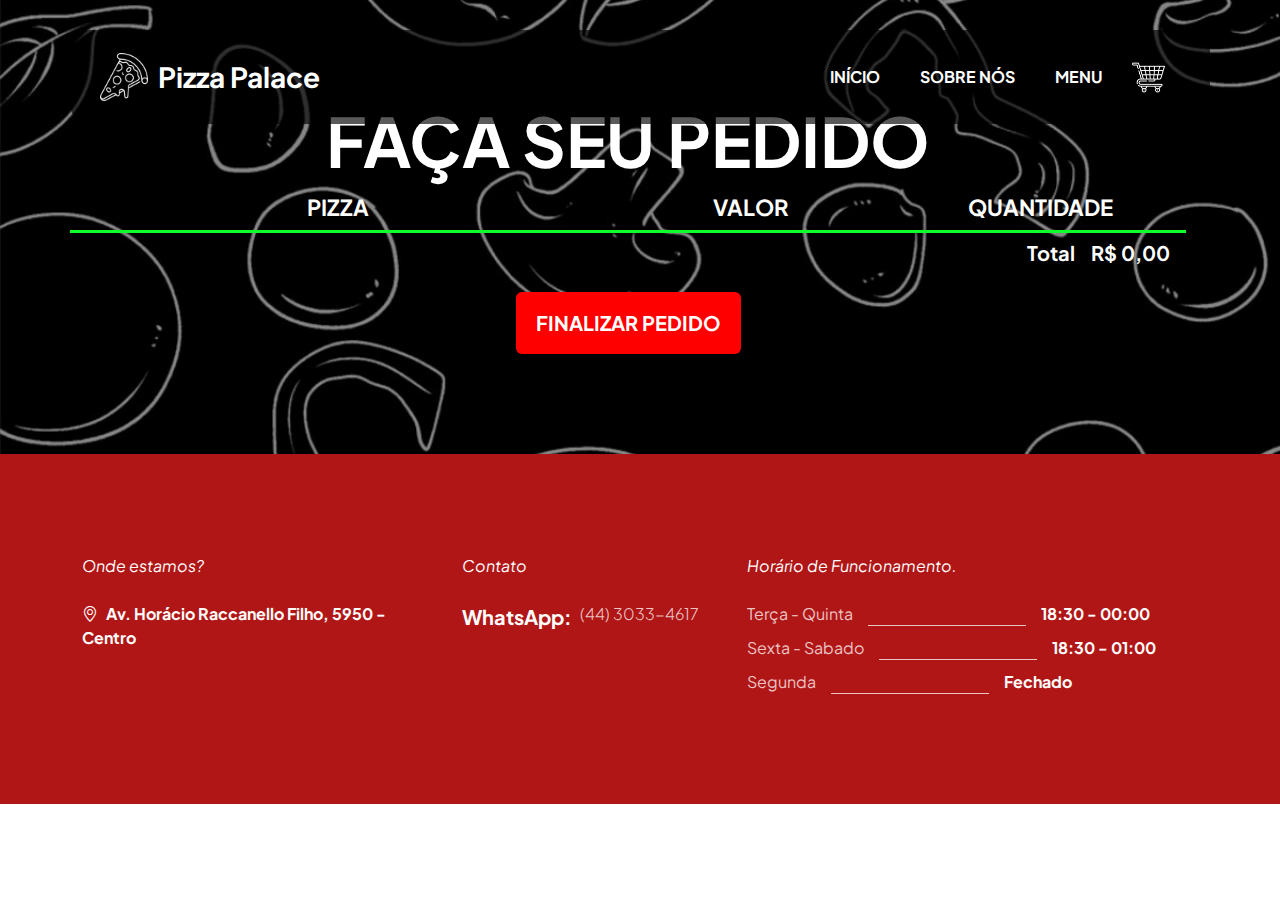
<file: Carrinho.html>
<!doctype html>
<html lang="pt-br">

<head>
    <meta charset="utf-8">
    <meta name="viewport" content="width=device-width, initial-scale=1">

    <meta name="description" content="">
    <meta name="author" content="">

    <title>Pizza Palace</title>
    <style>
        body {
            text-align: left;
        }

        h1 {
            text-align: center;
            color: aliceblue;
            height: 10px;
        }
    </style>

    <!-- CSS FILES -->
    <link rel="preconnect" href="https://fonts.googleapis.com">

    <link rel="preconnect" href="https://fonts.gstatic.com" crossorigin>

    <link rel="shortcut icon" type="logo" href="images/Logo para Pizzaria Palace.png">

    <link
        href="https://fonts.googleapis.com/css2?family=Plus+Jakarta+Sans:ital,wght@0,200;0,400;0,600;0,700;1,200;1,700&display=swap"
        rel="stylesheet">

    <link href="css/bootstrap.min.css" rel="stylesheet">

    <link href="css/bootstrap-icons.css" rel="stylesheet">

    <link href="css/tooplate-barista.css" rel="stylesheet">
    <!--

Tooplate 2137 Barista

https://www.tooplate.com/view/2137-barista-cafe

Bootstrap 5 HTML CSS Template

-->
</head>

<body class="reservation-page">

    <main>
        <nav class="navbar navbar-expand-lg">
            <div class="container">
                <a class="navbar-brand d-flex align-items-center" href="index.html">
                    <img src="images/pizza.png" class="navbar-brand-image img-fluid" alt="Pizza escorrendo">
                    Pizza Palace
                </a>
                <button class="navbar-toggler" type="button" data-bs-toggle="collapse" data-bs-target="#navbarNav"
                    aria-controls="navbarNav" aria-expanded="false" aria-label="Toggle navigation">
                    <span class="navbar-toggler-icon"></span>
                </button>

                <div class="collapse navbar-collapse" id="navbarNav">
                    <ul class="navbar-nav ms-lg-auto">
                        <li class="nav-item">
                            <a class="nav-link" href="index.html#section_1">INÍCIO</a>
                        </li>

                        <li class="nav-item">
                            <a class="nav-link" href="index.html#section_2">SOBRE NÓS</a>
                        </li>

                        <li class="nav-item">
                            <a class="nav-link" href="index.html#section_3">MENU</a>
                        </li>

                    </ul>

                    <div class="ms-lg-3">
                        <a class="btn custom-btn custom-border-btn" href="Carrinho.html">
                            <img src="/images/carrinho-de-compras.png" class="navbar-brand-carrinho" alt="Carrinho">
                            <i class="bi-arrow-up-right ms-2"></i>
                        </a>
                    </div>
                </div>
            </div>
        </nav>

        <section class="booking-section section-padding d-flex justify-content-center align-items-center">
            <div class="row align-items-center"></div>
            <section class="container normal-section">
                <h2 class="align-items-center">FAÇA SEU PEDIDO</h2>

                <table class="cart-table">
                    <thead>
                        <tr>
                            <th class="table-head-item first-col">Pizza</th>
                            <th class="table-head-item second-col">Valor</th>
                            <th class="table-head-item third-col">Quantidade</th>
                        </tr>
                    </thead>

                    <tbody>
                        <tr class="cart-product">
                            <!--<td class="product-identification align-items-center">
                                <strong class="cart-product-title">CAMPONESA</strong>
                            </td>
                            <td>
                                <span class="cart-product-price">R$ 30,00</span>
                            </td>
                            <td>
                                <input type="number" value="2" min="0" class="product-qtd-input">
                                <button type="button" class="remove-product-button">Remover</button>
                            </td>
                        </tr>
                        <tr class="cart-product">
                            <td class="product-identification align-items-center">
                                <strong class="cart-product-title">DONZELA</strong>
                            </td>
                            <td>
                                <span class="cart-product-price">R$ 32,00</span>
                            </td>
                            <td>
                                <input type="number" value="1" min="0" class="product-qtd-input">
                                <button type="button" class="remove-product-button">Remover</button>
                            </td>
                        </tr>-->
                    </tbody>

                    <tfoot>
                        <tr>
                            <td colspan="3" class="cart-total-container">
                                <strong>Total</strong>
                                <span>R$ 0,00</span>
                            </td>
                        </tr>
                    </tfoot>
                </table>
                <button type="button" class="purchase-button">Finalizar Pedido</button>
            </section>


            </div>
            </div>

            </div>
            </div>
        </section>


        <footer class="site-footer">
            <div class="container">
                <div class="row">

                    <div class="col-lg-4 col-12 me-auto">
                        <em class="text-white d-block mb-4">Onde estamos?</em>

                        <strong class="text-white">
                            <i class="bi-geo-alt me-2"></i>Av. Horácio Raccanello Filho, 5950 - Centro
                        </strong>


                    </div>

                    <div class="col-lg-3 col-12 mt-4 mb-3 mt-lg-0 mb-lg-0">
                        <em class="text-white d-block mb-4">Contato</em>

                        <p class="d-flex mb-1">
                            <strong class="me-2">WhatsApp:</strong>
                            <a href="tel: (44) 3033 4617" class="site-footer-link">
                                (44)
                                3033-4617
                            </a>
                        </p>
                    </div>


                    <div class="col-lg-5 col-12">
                        <em class="text-white d-block mb-4">Horário de Funcionamento.</em>

                        <ul class="opening-hours-list">
                            <li class="d-flex">
                                Terça - Quinta
                                <span class="underline"></span>

                                <strong>18:30 - 00:00</strong>
                            </li>

                            <li class="d-flex">
                                Sexta - Sabado
                                <span class="underline"></span>

                                <strong>18:30 - 01:00</strong>
                            </li>

                            <li class="d-flex">
                                Segunda
                                <span class="underline"></span>

                                <strong>Fechado</strong>
                            </li>
                        </ul>
                    </div>


                </div>
        </footer>
    </main>


    <!-- JAVASCRIPT FILES -->
    <script src="js/jquery.min.js"></script>
    <script src="js/bootstrap.min.js"></script>
    <script src="js/jquery.sticky.js"></script>
    <script src="js/carrinho.js"></script>

</body>

</html>
</file>
<file: css/tooplate-barista.css>
/*

Tooplate 2137 Barista

https://www.tooplate.com/view/2137-barista-cafe

*/

/*---------------------------------------
  CUSTOM PROPERTIES ( VARIABLES )             
-----------------------------------------*/
:root {
  --white-color: #ffffff;
  --primary-color: #BC6C25;
  --secondary-color: #10fc2b;
  /*COR DO SOBRE NÓS GIF*/
  --section-bg-color: #b11616;
  /* COR DO SOBRE NÓS TIME*/
  --custom-btn-bg-color: #10fc2b;
  --custom-btn-bg-hover-color: #DDA15E;
  --dark-color: #000000;
  --p-color: #717275;
  --border-color: #7fffd4;
  --link-hover-color: #E76F51;

  --body-font-family: 'Plus Jakarta Sans', sans-serif;

  --h1-font-size: 68px;
  --h2-font-size: 50px;
  --h3-font-size: 48px;
  --h4-font-size: 28px;
  --h5-font-size: 24px;
  --h6-font-size: 22px;
  --p-font-size: 20px;
  --btn-font-size: 16px;
  --form-btn-font-size: 18px;
  --menu-font-size: 16px;

  --border-radius-large: 100px;
  --border-radius-medium: 20px;
  --border-radius-small: 10px;

  --font-weight-thin: 200;
  --font-weight-light: 300;
  --font-weight-normal: 400;
  --font-weight-bold: 700;
}

body {
  background-color: var(--white-color);
  font-family: var(--body-font-family);
}


/*---------------------------------------
  TYPOGRAPHY               
-----------------------------------------*/

h2,
h3,
h4,
h5,
h6 {
  color: var(--white-color);
}

h1,
h2,
h3,
h4,
h5,
h6 {
  font-weight: var(--font-weight-bold);
}

h1 {
  font-size: var(--h1-font-size);
}

h2 {
  font-size: var(--h1-font-size);
  text-align: center;
  color: #ffffff;
}

h3 {
  font-size: var(--h3-font-size);
}

h4 {
  font-size: var(--h4-font-size);
}

h5 {
  font-size: var(--h5-font-size);
}

h6 {
  font-size: var(--h6-font-size);
}

p {
  color: var(--p-color);
  font-size: var(--p-font-size);
  font-weight: var(--font-weight-light);
}

ul li {
  color: var(--p-color);
  font-size: var(--p-font-size);
  font-weight: var(--font-weight-light);
}

a,
button {
  touch-action: manipulation;
  transition: all 0.3s;
}

a {
  display: inline-block;
  color: var(--primary-color);
  text-decoration: none;
}

a:hover {
  color: var(--link-hover-color);
}

b,
strong {
  font-weight: var(--font-weight-bold);
}


/*---------------------------------------
  SECTION               
-----------------------------------------*/
.section-padding {
  padding-top: 100px;
  padding-bottom: 100px;
}

.section-bg {
  background-color: var(--section-bg-color);
}

.section-overlay {
  background-color: var(--dark-color);
  position: absolute;
  z-index: 9;
  top: 0;
  left: 0;
  pointer-events: none;
  width: 100%;
  height: 100%;
  opacity: 0.65;
}

.section-overlay+.container {
  position: relative;
  z-index: 22;
}

.back-top-icon {
  font-size: var(--h1-font-size);
}


/*---------------------------------------
  TIMELINE               
-----------------------------------------*/
.timeline {
  position: relative;
  max-width: 1200px;
  margin: 0 auto;
}

.timeline::after {
  content: '';
  position: absolute;
  width: 5px;
  background-color: var(--white-color);
  top: 0;
  bottom: 0;
  left: 50%;
  margin-left: -3px;
}

.timeline-container {
  padding: 10px 40px;
  padding-top: 0;
  position: relative;
  background-color: inherit;
  width: 50%;
}

.timeline-container::after {
  content: '';
  position: absolute;
  width: 25px;
  height: 25px;
  right: -12px;
  background-color: var(--white-color);
  border: 5px solid #7c5c52;
  top: 15px;
  border-radius: 50%;
  z-index: 1;
}

.timeline-container-left {
  left: 0;
}

.timeline-container-right {
  left: 50%;
}

.timeline-container-left::before {
  content: " ";
  height: 0;
  position: absolute;
  top: 9px;
  width: 0;
  z-index: 1;
  right: 25px;
  border: medium solid white;
  border-width: 20px 0 20px 20px;
  border-color: transparent transparent transparent white;
}

.timeline-container-right::before {
  content: " ";
  height: 0;
  position: absolute;
  top: 9px;
  width: 0;
  z-index: 1;
  left: 25px;
  border: medium solid white;
  border-width: 20px 20px 20px 0;
  border-color: transparent white transparent transparent;
}

.timeline-container-right::after {
  left: -13px;
}

.timeline-content {
  padding: 5px;
  background-color: var(--white-color);
  position: relative;
  border-radius: var(--border-radius-medium);
}

@media screen and (max-width: 991px) {
  .timeline::after {
    left: 31px;
  }

  .timeline-container {
    width: 100%;
    padding-left: 70px;
    padding-right: 25px;
  }

  .timeline-container::before {
    left: 58px;
    border: medium solid white;
    border-width: 20px 20px 20px 0;
    border-color: transparent white transparent transparent;
  }

  .timeline-container-left::after,
  .timeline-container-right::after {
    left: 6px;
  }

  .timeline-container-right {
    left: 0%;
  }
}


/*---------------------------------------
  CUSTOM BUTTON               
-----------------------------------------*/
.custom-btn {
  background: var(--custom-btn-bg-color);
  border: 2px solid transparent;
  border-radius: var(--border-radius-large);
  color: var(--white-color);
  font-size: var(--btn-font-size);
  font-weight: var(--font-weight-bold);
  line-height: normal;
  transition: all 0.3s;
  padding: 12px 28px;
}

.custom-btn:hover {
  background: var(--custom-btn-bg-hover-color);
  color: var(--white-color);
}

.custom-border-btn {
  background: transparent;
  border: 1px transparent;
  color: var(--white-color);
}

.custom-border-btn:hover {
  background: #10fc2b;
  color: var(--secondary-color);
}

.custom-btn-bg-white {
  border-color: var(--white-color);
  color: var(--white-color);
}

.custom-btn-italic {
  font-style: italic;
}


/*---------------------------------------
  NAVIGATION BAR & OFFCANVAS              
-----------------------------------------*/
.sticky-wrapper {
  position: absolute;
  z-index: 999999;
  top: 0;
  right: 0;
  left: 0;
}

.sticky-wrapper.is-sticky .container {
  background: rgba(0, 0, 0, 0.65);
  border-radius: var(--border-radius-medium);
  padding: 15px 30px;
}

.navbar {
  background: transparent;
  z-index: 999999;
  padding-top: 30px;
  padding-bottom: 30px;
}

.navbar .container {
  /*cor da nav bar*/
  background: rgba(0, 0, 0, 0.65);
  border-radius: var(--border-radius-medium);
  padding: 15px 30px;
}

.navbar-brand,
.navbar-brand:hover {
  font-size: var(--h4-font-size);
  font-weight: var(--font-weight-bold);
  display: block;
  color: var(--white-color);
}

.navbar .navbar-brand-image {
  filter: brightness(0) invert(1);
}

.navbar-brand-image {
  width: 48px;
  height: auto;
  margin-right: 10px;
}

.navbar .navbar-brand-carrinho {
  filter: brightness(0) invert(1);
}

.navbar-brand-carrinho {
  width: 33px;
  height: auto;
  margin-right: 5px;
}

.navbar .custom-btn {
  padding: 10px 10px;
}

.navbar-expand-lg .navbar-nav .nav-link {
  border-radius: var(--border-radius-large);
  margin: 10px;
  padding: 10px;
}

.navbar-nav .nav-link {
  display: inline-block;
  color: var(--white-color);
  font-size: var(--menu-font-size);
  font-weight: var(--font-weight-bold);
  padding-top: 15px;
  padding-bottom: 15px;
}

.navbar-nav .nav-link.active,
.navbar-nav .nav-link:hover {
  color: var(--secondary-color);
}

.navbar .dropdown-menu {
  background: var(--white-color);
  box-shadow: 0 1rem 3rem rgba(0, 0, 0, 0.765).175;
  border: 0;
  display: inherit;
  opacity: 0;
  min-width: 9rem;
  margin-top: 20px;
  padding: 13px 0 10px 0;
  transition: all 0.3s;
  pointer-events: none;
}

.navbar .dropdown-menu::before {
  content: "";
  width: 0;
  height: 0;
  border-left: 20px solid transparent;
  border-right: 20px solid transparent;
  border-bottom: 15px solid var(--white-color);
  position: absolute;
  top: -10px;
  left: 10px;
}

.navbar .dropdown-item {
  display: inline-block;
  color: var(--p-color);
  font-size: var(--menu-font-size);
  font-weight: var(--font-weight-medium);
  position: relative;
}

.navbar .dropdown-item.active,
.navbar .dropdown-item:active,
.navbar .dropdown-item:focus,
.navbar .dropdown-item:hover {
  background: transparent;
  color: var(--link-hover-color);
}

.navbar .dropdown-toggle::after {
  content: "\f282";
  display: inline-block;
  font-family: bootstrap-icons !important;
  font-size: var(--menu-font-size);
  font-style: normal;
  font-weight: normal !important;
  font-variant: normal;
  text-transform: none;
  line-height: 1;
  vertical-align: -.125em;
  -webkit-font-smoothing: antialiased;
  -moz-osx-font-smoothing: grayscale;
  position: relative;
  left: 2px;
  border: 0;
}

@media screen and (min-width: 992px) {
  .navbar .dropdown:hover .dropdown-menu {
    opacity: 1;
    margin-top: 0;
    pointer-events: auto;
  }
}

.navbar-toggler {
  border: 0;
  padding: 0;
  cursor: pointer;
  margin: 0;
  width: 30px;
  height: 35px;
  outline: none;
}

.navbar-toggler:focus {
  outline: none;
  box-shadow: none;
}

.navbar-toggler[aria-expanded="true"] .navbar-toggler-icon {
  background: transparent;
}

.navbar-toggler[aria-expanded="true"] .navbar-toggler-icon:before,
.navbar-toggler[aria-expanded="true"] .navbar-toggler-icon:after {
  transition: top 300ms 50ms ease, -webkit-transform 300ms 350ms ease;
  transition: top 300ms 50ms ease, transform 300ms 350ms ease;
  transition: top 300ms 50ms ease, transform 300ms 350ms ease, -webkit-transform 300ms 350ms ease;
  top: 0;
}

.navbar-toggler[aria-expanded="true"] .navbar-toggler-icon:before {
  transform: rotate(45deg);
}

.navbar-toggler[aria-expanded="true"] .navbar-toggler-icon:after {
  transform: rotate(-45deg);
}

.navbar-toggler .navbar-toggler-icon {
  background: var(--white-color);
  transition: background 10ms 300ms ease;
  display: block;
  width: 30px;
  height: 2px;
  position: relative;
}

.navbar-toggler .navbar-toggler-icon:before,
.navbar-toggler .navbar-toggler-icon:after {
  transition: top 300ms 350ms ease, -webkit-transform 300ms 50ms ease;
  transition: top 300ms 350ms ease, transform 300ms 50ms ease;
  transition: top 300ms 350ms ease, transform 300ms 50ms ease, -webkit-transform 300ms 50ms ease;
  position: absolute;
  right: 0;
  left: 0;
  background: var(--white-color);
  width: 30px;
  height: 2px;
  content: '';
}

.navbar-toggler .navbar-toggler-icon::before {
  top: -8px;
}

.navbar-toggler .navbar-toggler-icon::after {
  top: 8px;
}


/*---------------------------------------
  HERO        
-----------------------------------------*/
.hero-section {
  background: image('images/pizza_gif.gif');
  position: relative;
  overflow: hidden;
  min-height: 620px;
  text-align: center;
}

.hero-section::after {
  content: "";
  position: absolute;
  top: 55%;
  left: 50%;
  transform: translate(-55%, -50%) rotate(45deg);
  width: 250px;
  height: 350px;
  pointer-events: none;
}

@media screen and (min-width: 991px) {
  .hero-section {
    height: 100vh;
  }
}

.hero-section h1 {
  color: var(--white-color);
}

.hero-section h2 {
  color: var(--white-color);
}

.small-text {
  color: var(--secondary-color);
}

.hero-section .custom-border-btn {
  border-color: transparent;
}

.hero-section .container {
  position: relative;
  z-index: 9;
}

.hero-slides {
  background-image: url('https://img.freepik.com/fotos-premium/pizza-em-um-fundo-preto-com-fogo-e-fumaca-closeup_856795-5855.jpg');
  width: 100%;
  height: 100%;
  position: absolute !important;
  min-height: 100%;
  background-size: cover;
  background-repeat: no-repeat;
  background-position: center center;
}

.opening-hours-list {
  margin: 0;
  padding: 0;
}

.opening-hours-list li {
  color: rgba(255, 255, 255, 0.75);
  font-size: var(--btn-font-size);
  font-weight: var(--font-weight-normal);
  margin-bottom: 10px;
}

.opening-hours-list li .underline {
  background-color: rgba(255, 255, 255, 0.75);
  width: 35%;
  height: 1px;
  margin: auto 15px 0 15px;
}


/*---------------------------------------
  ABOUT              
-----------------------------------------*/
.about-section {
  background-color: var(--secondary-color);
  position: relative;
}

.about-section .ratio {
  border-radius: var(--border-radius-medium);
}

.custom-video {
  border-radius: var(--border-radius-medium);
  width: 100%;
  height: 100%;
  object-fit: cover;
}

.about-image-wrap {
  border-radius: var(--border-radius-medium);
  position: relative;
  overflow: hidden;
}

.about-video-info {
  /*cor imagem sobre nós*/
  background-image: linear-gradient(to bottom, rgba(0, 0, 0, 0.35));
  border-radius: var(--border-radius-medium);
  bottom: 0;
  height: auto;
  padding: 50px;
}

.about-video-info h4 {
  color: var(--white-color);
}

.about-section h6 {
  color: var(--secondary-color);
}

.team-block-wrap {
  background-color: var(--secondary-color);
  border-radius: var(--border-radius-medium);
  position: relative;
  overflow: hidden;
  max-height: 450px;
  cursor: pointer;
}

.team-block-wrap:hover .team-block-image {
  transform: scale(1.2);
}

.team-block-image-wrap {
  width: 100%;
}

.team-block-image {
  display: block;
  object-fit: cover;
  width: 100%;
  height: 100%;
  transition: all 0.3s;
}

.team-block-info {
  background-image: linear-gradient(to bottom, rgba(0, 0, 0, 0.35), rgba(188, 108, 37, 1));
  position: absolute;
  z-index: 2;
  top: 0;
  right: 0;
  bottom: 0;
  left: 0;
  padding: 30px;
}

.team-block-info .badge {
  margin: auto;
  top: 2px;
  bottom: 0;
}


/*---------------------------------------
  OUR MENU              
-----------------------------------------*/
.menu-section {
  background-color: #000000;
  background-repeat: no-repeat;
  background-size: cover;
}

.menu-block-wrap {
  /*COR DE FUNDO MENU*/
  background: #f9090988;
  border-radius: var(--border-radius-medium);
  padding: 45px;
}

.menu-block .border-top {
  border-top-color: rgba(255, 255, 255, 0.35) !important;
}

.menu-block h6 {
  color: var(--white-color);
}

.menu-block small {
  color: rgba(255, 255, 255, 0.692);
}

.menu-block strong {
  color: var(--secondary-color);
}

.menu-block-image {
  border-radius: 100%;
  width: 350px;
  height: 350px;
  object-fit: cover;
  display: block;
  margin: auto;
  cursor: pointer;
}

/*---------------------------------------
  OUR CARRINHO             
-----------------------------------------*/
.menu-carrinho {
  background-repeat: no-repeat;
  background-size: cover;
}

.menu-carrinho-wrap {
  /*COR DE FUNDO MENU*/
  background: #01010196;
  border-radius: var(--border-radius-medium);
  padding: 45px;
}

.menu-carrinho .border-top {
  border-top-color: rgba(255, 255, 255, 0.35) !important;
}

.menu-carrinho h6 {
  color: var(--white-color);
}

.menu-carrinho small {
  color: rgba(255, 255, 255, 0.692);
}

.menu-carrinho strong {
  color: var(--secondary-color);
}

.menu-carrinho-image {
  border-radius: 100%;
  width: 350px;
  height: 350px;
  object-fit: cover;
  display: block;
  margin: auto;
  cursor: pointer;
}

.badge {
  background-color: #000000;
  font-size: 12px;
  position: relative;
  bottom: 4px;
  padding-bottom: 6px;
}

.badge::before {
  content: "";
  position: absolute;
  top: 0;
  bottom: 0;
  left: -5px;
  border-top: 10px solid transparent;
  border-bottom: 10px solid transparent;
  border-right: 10px solid #000000;
}

/*seção carrinho*/

.normal-section+.normal-section {
  margin-top: 80px;
}

.products-container {
  display: flex;
  flex-wrap: wrap;
  justify-content: space-between;
  gap: 40px;
}

.movie-product {
  display: flex;
}

.product-title {
  font-size: 22px;
  margin-bottom: 2px;
  font-weight: var(--font-weight-bold);
  color: #eee;

}

.product-price-container {
  margin-top: 8px;
  width: 100%;
  display: flex;
  justify-content: flex-end;
  align-items: center;
}

.product-price {
  margin-right: 12px;
  font-family: 'Plus Jakarta Sans', sans-serif;
  font-weight: bold;
}

.button-hover-background {
  background: var(--secondary-color);
  color: var(--white);
  border: 3px solid var(--secondary-color);
  border-radius: 6px;
  padding: 4px 2px;
  font-weight: bold;

  transition: 0.2s;
}

.button-hover-background:hover {
  background: transparent;
  color: var(--red);
}

/* tabela carrinho de compras */
.cart-table {
  width: 100%;
  border-collapse: collapse;
  color: #ffffff;
  font-weight: bold;
  text-align: center;
}

.table-head-item {
  text-align: center;
  border-bottom: 3px solid var(--secondary-color);
  padding-bottom: 6px;
  text-transform: uppercase;
  font-size: 22px;
}

.second-col,
.third-col {
  width: 26%;
}

.cart-product td {
  padding: 8px 0;
}

.product-identification {
  display: flex;
  align-items: center;
  height: auto;
}

.cart-product-image {
  width: 120px;
  height: 70px;
}

.cart-product-title {
  margin-left: 230px;
  font-size: 20px;
  color: #eee;
  text-align: center;
}

.cart-product-price {
  font-family: 'Plus Jakarta Sans', sans-serif;
  color: #ffffff;
  font-size: 19px;
}

.product-qtd-input {
  width: 48px;
  height: 34px;
  border-radius: 6px;
  border: 2px solid var(--secondary-color);
  text-align: center;
  background: #eee;
}

.remove-product-button {
  margin-left: 12px;
  background: #ff0000;
  color: var(--white-color);
  padding: 10px 8px;
  border: 0;
  border-radius: 6px;

  transition: filter 0.2s;
}

.remove-product-button:hover {
  filter: brightness(0.8);
}

.cart-total-container {
  border-top: 2px solid var(--secondary-color);
  text-align: end;
  padding: 6px 16px 0 0;
  font-size: 20px;
}

.cart-total-container strong {
  margin-right: 12px;
}

.purchase-button {
  display: flex;
  margin: 24px auto 0;
  background: #ff0000;
  color: var(--white-color);
  border: 0;
  border-radius: 6px;
  padding: 16px 20px;
  text-transform: uppercase;
  font-size: 20px;
  font-weight: bold;

  transition: filter 0.2s;
}

.purchase-button:hover {
  filter: brightness(0.8);
}



/* Responsividade */
@media (max-width: 584px) {
  .movie-title-large {
    font-size: 36px;
  }

  .schedule-item {
    flex-wrap: wrap;
    text-align: center;
  }

  .schedule-item+.schedule-item {
    margin-top: 12px;
  }

  .show-date,
  .show-place {
    width: 32%;
    padding: 4px;
  }

  .show-city {
    width: 33%;
    padding: 4px;
  }

  .buy-ticket-button {
    width: 60%;
    margin-top: 12px;
    padding: 12px 2px;
  }


  .products-container {
    justify-content: center;
  }

  .product-identification {
    flex-direction: column;
    align-items: flex-start;
  }

  .cart-product-title {
    margin-top: 10px;
  }

  .product-qtd-input {
    display: block;
    margin: 0 auto;
  }

  .remove-product-button {
    display: block;
    margin: 8px auto 0;
  }
}

@media (max-width: 470px) {

  .main-footer-container {
    flex-direction: column;
  }

  .movie-title-medium {
    margin-bottom: 5px;
  }
}

/*---------------------------------------
  BOOKING SECTION              
-----------------------------------------*/
.booking-section {
  background-image: url('/images/fundo_carrinho.jpg');
  background-repeat: no-repeat;
  background-size: cover;
  background-position: 50% 50%;
  position: relative;
}

.booking-form-wrap {
  background-color: rgba(0, 0, 0, 0.65);
  border-radius: var(--border-radius-medium);
  position: relative;
  overflow: hidden;
  margin-top: 100px;
}

.booking-form {
  padding: 55px 65px;
}

.booking-form-image-wrap {
  position: relative;
  height: 100%;
}

.booking-form-image {
  width: 100%;
  height: 100%;
  object-fit: cover;
}

.booking-form-text span {
  color: var(--white-color);
  font-size: var(--btn-font-size);
}

.reservation-page .custom-border-btn {
  border-color: var(--secondary-color);
  color: var(--secondary-color);
}

.reservation-page .custom-border-btn:hover {
  border-color: transparent;
}

.button-hover-background {
  background: var(--secondary-color);
  color: var(--white-color);
  border: 5px solid var(--secondary-color);
  border-radius: 8px;
  padding: 2px 2px;
  font-weight: bold;

  transition: 0.2s;
}

.button-hover-background:hover {
  filter: brightness(0.5);
}


/*---------------------------------------
  CONTACT               
-----------------------------------------*/
.contact-section {
  background-image: linear-gradient(to bottom, rgba(0, 0, 0, 0.45), rgba(188, 108, 37, 1)), url('../images/young-female-barista-wear-face-mask-serving-take-away-hot-coffee-paper-cup-consumer-cafe.jpg');
  background-repeat: no-repeat;
  background-position: center;
  background-size: cover;
}

.google-map {
  border-radius: var(--border-radius-medium);
  filter: grayscale(100);
}

.contact-block-wrap {
  background: var(--primary-color);
  border-radius: var(--border-radius-medium);
  padding: 0;
  min-height: 200px;
}

.contact-block {
  background: var(--secondary-color);
  border-radius: var(--border-radius-medium);
  transform: rotate(8deg);
  height: 100%;
  padding: 20px 40px;
}

.contact-block h6 {
  transform: rotate(-8deg);
}

.contact-block .custom-icon {
  background: var(--primary-color);
  border-radius: var(--border-radius-large);
  display: block;
  width: 50px;
  height: 50px;
  line-height: 50px;
  text-align: center;
  position: relative;
}

.contact-block strong {
  display: block;
  color: var(--white-color);
  text-transform: uppercase;
  margin-top: 20px;
  margin-bottom: 10px;
}


/*---------------------------------------
  CUSTOM FORM               
-----------------------------------------*/
.custom-form .form-control {
  color: var(--p-color);
  border-radius: var(--border-radius-small);
  margin-bottom: 30px;
  padding-top: 13px;
  padding-bottom: 13px;
  box-shadow: none;
  outline: none;
  transition: all 0.3s;
}

.custom-form .form-control:hover,
.custom-form .form-control:focus {
  background: var(--primary-color);
  border-color: transparent;
}

.custom-form .form-label {
  color: var(--white-color);
  font-style: italic;
  margin-bottom: 15px;
}

.custom-form button[type="submit"] {
  background: var(--custom-btn-bg-color);
  border: none;
  border-radius: var(--border-radius-large);
  color: var(--white-color);
  font-size: var(--form-btn-font-size);
  font-weight: var(--font-weight-bold);
  transition: all 0.3s;
  margin-bottom: 0;
}

.custom-form button[type="submit"]:hover,
.custom-form button[type="submit"]:focus {
  background: var(--white-color);
  border-color: transparent;
  color: var(--primary-color);
}

.contact-form .form-control,
.booking-form .form-control {
  background-color: transparent;
  border-color: rgba(255, 255, 255, 0.25);
}

.booking-form .form-control {
  color: var(--white-color);
}

.custom-form input::-webkit-input-placeholder,
.custom-form textarea::-webkit-input-placeholder {
  color: var(--white-color);
}

.booking-form input:-moz-placeholder,
.booking-form textarea:-moz-placeholder {
  color: var(--white-color);
}


/*---------------------------------------
  SITE FOOTER              
-----------------------------------------*/
.site-footer {
  background-color: var(--section-bg-color);
  ;
  padding-top: 100px;
  padding-bottom: 100px;
}

.site-footer strong {
  color: var(--white-color);
}

.site-footer p,
.site-footer-link {
  color: rgba(255, 255, 255, 0.75)
}

.site-footer-link {
  color: rgba(255, 255, 255, 0.75);
  font-size: var(--btn-font-size);
  transition: all 0.3s;
}

.site-footer-link:hover {
  color: rgba(255, 255, 255, 0.75);
  text-decoration: underline;
}

.copyright-text {
  color: rgba(255, 255, 255, 0.75);
  font-size: var(--menu-font-size);
}

.copyright-text a {
  color: rgba(255, 200, 160, 0.75);
}


/*---------------------------------------
  RESPONSIVE STYLES               
-----------------------------------------*/
@media screen and (max-width: 1200px) {
  h1 {
    font-size: 62px;
  }

  h2 {
    font-size: 25px;
  }
}

@media screen and (max-width: 991px) {
  h1 {
    font-size: 54px;
  }

  h2 {
    font-size: 25px;
  }

  h3 {
    font-size: 32px;
  }

  h4 {
    font-size: 28px;
  }

  h5 {
    font-size: 20px;
  }

  h6 {
    font-size: 18px;
  }

  .section-padding {
    padding-top: 50px;
    padding-bottom: 50px;
  }

  .hero-section {
    padding-top: 148px;
    padding-bottom: 100px;
  }

  .navbar-brand,
  .navbar-brand:hover {
    font-size: var(--h5-font-size);
  }

  .navbar-expand-lg .navbar-nav {
    padding-bottom: 20px;
  }

  .navbar-expand-lg .navbar-nav .nav-link {
    padding: 0;
    margin-bottom: 0;
  }

  .navbar .custom-btn {
    margin-bottom: 10px;
  }

  .booking-form {
    padding: 45px;
  }

  .contact-section .container {
    width: auto;
    margin-right: 10px;
    margin-left: 10px;
    padding: 35px;
  }

  .site-footer {
    padding-top: 50px;
    padding-bottom: 50px;
  }
}

@media screen and (max-width: 767px) {
  .custom-btn {
    font-size: 14px;
    padding: 12px 20px;
  }

  .menu-block-wrap,
  .reviews-block-image-wrap,
  .reviews-block-info {
    padding: 20px;
  }
}


@media screen and (max-width: 578px) {

  .navbar .container,
  .sticky-wrapper.is-sticky .container {
    position: fixed;
    margin-right: 10px;
    margin-left: 10px;
  }
}


@media screen and (max-width: 480px) {
  h1 {
    font-size: 38px;
  }

  h2 {
    font-size: 25px;
  }

  h3 {
    font-size: 26px;
  }

  h4 {
    font-size: 22px;
  }

  h5 {
    font-size: 20px;
  }

  .hero-section::after {
    width: 200px;
    height: 200px;
  }

  .booking-form {
    padding: 35px;
  }

  .opening-hours-list li {
    font-size: 12px;
  }

  .reviews-block-image-wrap {
    flex-direction: column;
  }

  .reviews-block-image {
    margin-bottom: 15px;
  }

  .timeline-container {
    padding-left: 55px;
  }

  .timeline-container::before {
    left: 44px;
    border: medium solid white;
    border-width: 15px 15px 15px 0;
    border-color: transparent white transparent transparent;
  }

  .timeline-container-left::before,
  .timeline-container-right::before {
    top: 13px;
  }
}
</file>
